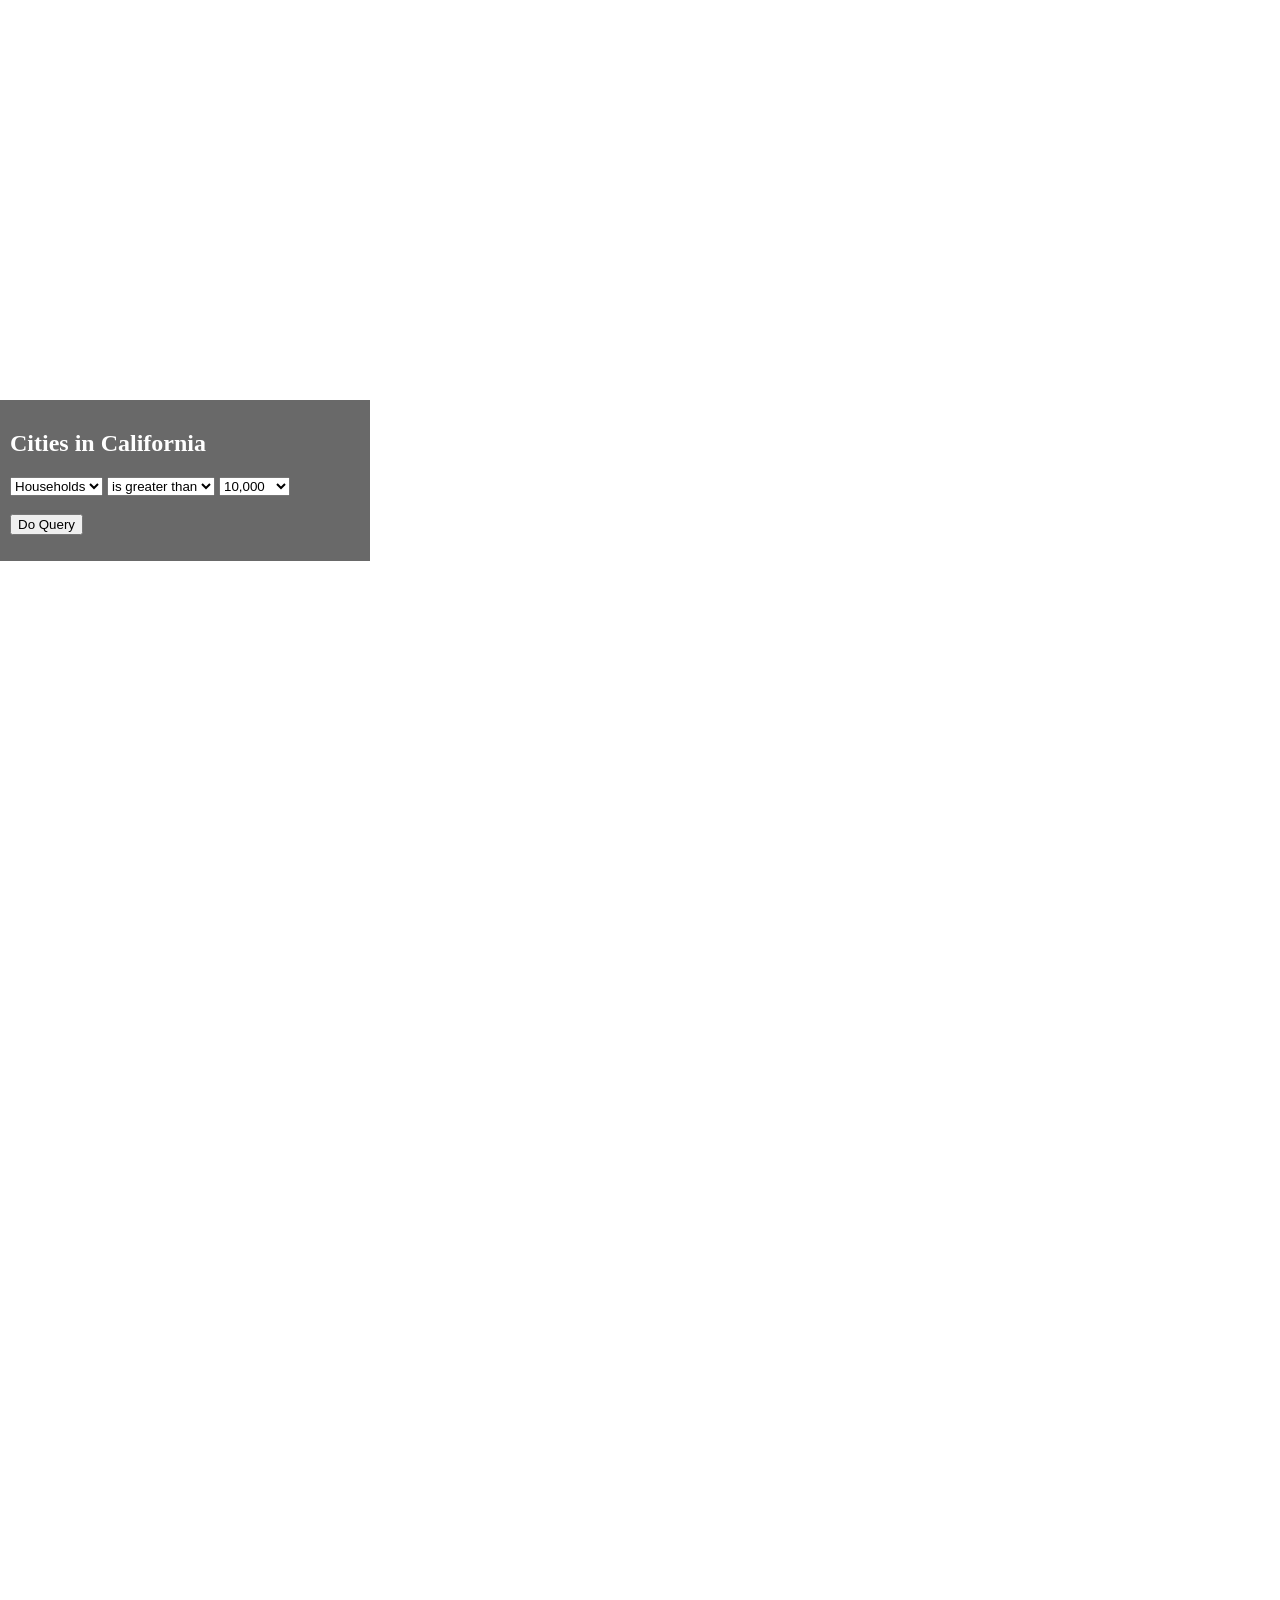
<file: Lab7_homework.html>
<!DOCTYPE html>
<html>
<head>
  <meta charset="utf-8" />
  <meta name="viewport" content = "initial-scale=1, maximum-scale=1, user-scalable=no"/>
  <title> Simple Mapping </title>
  <link rel = "stylesheet" href = "https://js.arcgis.com/4.21/esri/themes/light/main.css"/>
  <script src = "https://js.arcgis.com/4.21/"> </script>
  <style>
    html, body, #viewDiv {
      padding: 0;
      margin: 0;
      height: 100%;
      width: 100%;}
  </style>
  <script>
  require(["esri/Map", "esri/views/MapView", "esri/layers/TileLayer", "esri/layers/MapImageLayer"], function
  (Map, MapView, TileLayer, MapImageLayer) {
    var CitiesRenderer = {
      type: "simple",
      symbol: {
        type: "simple-marker",
        size: 3,
        color: "red",
        style: "circle",
        outline:{
          width: 1,
          color: "red"
        }
      },
      label: "Cities"
    };
    var CitiesLayer = new MapImageLayer({
      url:"https://services.arcgis.com/V6ZHFr6zdgNZuVG0/ArcGIS/rest/services/Hurricanes_and_storms/FeatureServer",
      sublayers: [{
        id: 0,
        renderer: CitiesRenderer,
        opacity: 0.4
      }]
    });
    var TransportationLayer = new TileLayer({
      url: "https://services.arcgis.com/V6ZHFr6zdgNZuVG0/ArcGIS/rest/services/Hurricanes_and_storms/FeatureServer"
    });
    var map = new Map({
      basemap: "oceans",
      layers: [TransportationLayer, CitiesLayer]
    });
    var view = new MapView({
      container: "viewDiv",
      map: map,
      zoom: 10,
      center: [-118.2095, 34.0866]
    });

    view.on("click",eventHandler);
    function eventHandler(event){
      console.log("You just triggered a 'click' event!"); alert("You just triggered a 'click' event!");
    }

  });
</script>
</head>
<body>
  <div id="viewDiv"></div>
</body>
</html>
<!DOCTYPE html>
<html>
<head>
  <meta charset="utf-8" />
  <meta name="viewport" content = "initial-scale=1, maximum-scale=1, user-scalable=no"/>
  <title> Simple Mapping </title>
  <link rel = "stylesheet" href = "https://js.arcgis.com/4.21/esri/themes/light/main.css"/>
  <script src = "https://js.arcgis.com/4.21/"> </script>
  <style>
    html, body, #viewDiv {
      padding: 0;
      margin: 0;
      height: 100%;
      width: 100%;}
  </style>
  <script>
  require(["esri/Map", "esri/views/MapView", "esri/layers/TileLayer", "esri/layers/MapImageLayer"], function
  (Map, MapView, TileLayer, MapImageLayer) {
    var CitiesRenderer = {
      type: "simple",
      symbol: {
        type: "simple-marker",
        size: 3,
        color: "red",
        style: "circle",
        outline:{
          width: 1,
          color: "red"
        }
      },
      label: "Cities"
    };
    var CitiesLayer = new MapImageLayer({
      url:"https://services.arcgis.com/V6ZHFr6zdgNZuVG0/ArcGIS/rest/services/Hurricanes_and_storms/FeatureServer",
      sublayers: [{
        id: 0,
        renderer: CitiesRenderer,
        opacity: 0.4
      }]
    });
    var TransportationLayer = new TileLayer({
      url: "https://services.arcgis.com/V6ZHFr6zdgNZuVG0/ArcGIS/rest/services/Hurricanes_and_storms/FeatureServer""
    });
    var map = new Map({
      basemap: "oceans",
      layers: [TransportationLayer, CitiesLayer]
    });
    var view = new MapView({
      container: "viewDiv",
      map: map,
      zoom: 10,
      center: [-118.2095, 34.0866]
    });
  });
</script>
</head>
<body>
  <div id="viewDiv"></div>
</body>
</html>
<!DOCTYPE html>
<html>
<head>
  <meta charset="utf-8" />
  <meta name="viewport" content = "initial-scale=1, maximum-scale=1, user-scalable=no"/>
  <title> Simple Mapping </title>
  <link rel = "stylesheet" href = "https://js.arcgis.com/4.21/esri/themes/light/main.css"/>
  <script src = "https://js.arcgis.com/4.21/"> </script>
  <style>
    html, body, #viewDiv {
      padding: 0;
      margin: 0;
      height: 100%;
      width: 100%;}
  </style>
  <script>
  require(["esri/Map", "esri/views/MapView", "esri/layers/TileLayer", "esri/layers/MapImageLayer"], function
  (Map, MapView, TileLayer, MapImageLayer) {
    var CitiesRenderer = {
      type: "simple",
      symbol: {
        type: "simple-marker",
        size: 3,
        color: "red",
        style: "circle",
        outline:{
          width: 1,
          color: "red"
        }
      },
      label: "Cities"
    };
    var CitiesLayer = new MapImageLayer({
      url:"https://services.arcgis.com/V6ZHFr6zdgNZuVG0/ArcGIS/rest/services/Hurricanes_and_storms/FeatureServer",
      sublayers: [{
        id: 0,
        renderer: CitiesRenderer,
        opacity: 0.4
      }]
    });
    var TransportationLayer = new TileLayer({
      url: "https://services.arcgis.com/V6ZHFr6zdgNZuVG0/ArcGIS/rest/services/Hurricanes_and_storms/FeatureServer"
    });
    var map = new Map({
      basemap: "oceans",
      layers: [TransportationLayer, CitiesLayer]
    });
    var view = new MapView({
      container: "viewDiv",
      map: map,
      zoom: 10,
      center: [-118.2095, 34.0866]
    });

    var basemapGallery = new BasemapGallery({
    view: view
    });
    view.ui.add(basemapGallery, {position: "top-right"});

    view.on("click",eventHandler);
    function eventHandler(event){
      console.log("You just triggered a 'click' event!"); alert("You just triggered a 'click' event!");
    }

  });
</script>
</head>
<body>
  <div id="viewDiv"></div>
</body>
</html>
<!DOCTYPE html>
<html>
<head>
  <meta charset="utf-8" />
  <meta name="viewport" content = "initial-scale=1, maximum-scale=1, user-scalable=no"/>
  <title> Simple Mapping </title>
  <link rel = "stylesheet" href = "https://js.arcgis.com/4.21/esri/themes/light/main.css"/>
  <script src = "https://js.arcgis.com/4.21/"> </script>
  <style>
    html, body, #viewDiv {
      padding: 0;
      margin: 0;
      height: 100%;
      width: 100%;}
  </style>
  <style>
  html, body, #viewDiv {
    padding: 0;
    margin: 0;
    height: 100%;
    width: 100%;
  }

  #optionsDiv{
    background-color: dimgray;
    color: white;
    padding: 10px;
    width: 350px;
  }

  .esri-popup .esri-popup-header .esri-title {
    font-size: 18px;
    font-weight: bolder;
  }

  .esri-popup .esri-popup-body .esri-popup-content {
    font-size: 14px;
  }
  </style>
  <script>
  require(["esri/Map", "esri/views/MapView", "esri/layers/TileLayer", "esri/layers/MapImageLayer"], function
  (Map, MapView, TileLayer, MapImageLayer) {
    var CitiesRenderer = {
      type: "simple",
      symbol: {
        type: "simple-marker",
        size: 3,
        color: "red",
        style: "circle",
        outline:{
          width: 1,
          color: "red"
        }
      },
      label: "Cities"
    };
    var CitiesLayer = new MapImageLayer({
      url:"https://services.arcgis.com/V6ZHFr6zdgNZuVG0/ArcGIS/rest/services/Hurricanes_and_storms/FeatureServer",
      sublayers: [{
        id: 0,
        renderer: CitiesRenderer,
        opacity: 0.4
      }]
    });
    var TransportationLayer = new TileLayer({
      url: "https://services.arcgis.com/V6ZHFr6zdgNZuVG0/ArcGIS/rest/services/Hurricanes_and_storms/FeatureServer",
    });
    var map = new Map({
      basemap: "oceans",
      layers: [TransportationLayer, CitiesLayer]
    });
    var view = new MapView({
      container: "viewDiv",
      map: map,
      zoom: 10,
      center: [-118.2095, 34.0866]
    });

    var basemapGallery = new BasemapGallery({
    view: view
    });
    view.ui.add(basemapGallery, {position: "top-right"});

    view.when(function(){
      view.ui.add("optionsDiv", "bottom-right");
      on(dom.byId("doBtn"), "click", doQuery);
    });
    var attributeName = dom.byId("attSelect");
    var expressionSign = dom.byId("signSelect");
    var value = dom.byId("valSelect");
    function doQuery(){
      resultsLayer.removeAll();
      params.where = attributeName.value + expressionSign.value + value.value;
      qTask.execute(params).then(getResults).catch(promiseRejected);
    }
    function getResults(response){
      var popResults = arrayUtils.map(
        response.features,
        function(feature){
          feature.popupTemplate = popupTemplate;
          return feature;
        }
      );
      resultsLayer.addMany(popResults);
      view.goTo(popResults).then(function(){
        view.popup.open({
          features: popResults,
          featureMenuOpen: true,
          updateLocationEnabled: true
        });
      });
      dom.byId("printResults").innerHTML = popResults.length + " results found!";
    };
    function promiseRejected(error){
      console.error("Promise rejected: ", error.message," Parameter values: ", attributeName.value,
  expressionSign.value, value.value);
    }
  var popUrl = "https://services.arcgis.com/V6ZHFr6zdgNZuVG0/ArcGIS/rest/services/Hurricanes_and_storms/FeatureServer";
  var popupTemplate = {
    title: "{City}",
    fieldInfos:[
    {
      fieldName: "Population",
      label: "Population",
      format: {
        places: 0,
        digitSeperator: true
      }
    },
    {
      fieldName: "Household",
      label: "Household",
      format: {
        places: 0,
        digitSeperator: true
        }
      }
    ],
    content: "<b>Population:" + "</b> {Population} " + "<br><b>Households:</b> {Household}" + "<br><b>Latitude:</b>
  {Latitude}" + "<br><b>Longitude:</b> {Longitude}"
  };
  var resultsLayer = new GraphicsLayer();
  var qTask = new QueryTask({ url: popUrl });
  var params = new Query({ returnGeometry: true, outFields: ["*"] });
  });
</script>
</head>
<body>
  <div id="viewDiv"></div>
<div class="esri-widget" id="optionsDiv">
<h2>Cities in California</h2>
<select class="esri-widget" id="attSelect">
  <option value="Population">Population</option>
  <option value="Household" selected>Households</option>
</select>
<select class="esri-widget" id="signSelect">
<option value="&gt;">is greater than</option>
<option value="&lt;">is less than</option>
</select>
<select class="esri-widget" id="valSelect">
  <option value="10000">10,000</option>
  <option value="50000">50,000</option>
  <option value="100000">100,000</option>
  <option value="150000">150,000</option>
  <option value="200000">200,000</option>
</select>
<br>
<br>
<button class="esri-widget" id="doBtn">Do Query</button>
<br>
<p><span id="printResults"></span></p>
</div>
</body>
</html>
<!DOCTYPE html>
<html>
<head>
  <meta charset="utf-8" />
  <meta name="viewport" content = "initial-scale=1, maximum-scale=1, user-scalable=no"/>
  <title> Simple Mapping </title>
  <link rel = "stylesheet" href = "https://js.arcgis.com/4.21/esri/themes/light/main.css"/>
  <script src = "https://js.arcgis.com/4.21/"> </script>
  <style>
    html, body, #viewDiv {
      padding: 0;
      margin: 0;
      height: 100%;
      width: 100%;}
  </style>
  <script>
    require(["esri/Map", "esri/views/MapView"], (Map, MapView) => {
      const map = new Map({
        basemap: "dark-gray-vector",
      });
      const view = new MapView ({
        container: "viewDiv",
        map: map,
        zoom: 5,
        center: [-83.114, 36.921]
      });
    });
  </script>
</head>
<body>
  <div id="viewDiv"></div>
</body>
</html>
<!DOCTYPE html>
<html>
<head>
  <meta charset="utf-8" />
  <meta name="viewport" content = "initial-scale=1, maximum-scale=1, user-scalable=no"/>
  <title> Simple Mapping </title>
  <link rel = "stylesheet" href = "https://js.arcgis.com/4.21/esri/themes/light/main.css"/>
  <script src = "https://js.arcgis.com/4.21/"> </script>
  <style>
    html, body, #viewDiv {
      padding: 0;
      margin: 0;
      height: 100%;
      width: 100%;}
  </style>
  <script>
  require(["esri/Map", "esri/views/MapView", "esri/layers/TileLayer"], function (Map, MapView, TileLayer) {
    var TransportationLayer = new TileLayer({
      url: "https://services.arcgis.com/V6ZHFr6zdgNZuVG0/ArcGIS/rest/services/Hurricanes_and_storms/FeatureServer"
    });

    var map = new Map({
      basemap: "oceans",
      layers: [TransportationLayer]
    });

    var view = new MapView({
      container: "viewDiv",
      map: map,
      zoom: 10,
      center: [-118.2095, 34.0866]
    });
  });
  </script>
</head>
<body>
  <div id="viewDiv"></div>
</body>
</html>
</file>
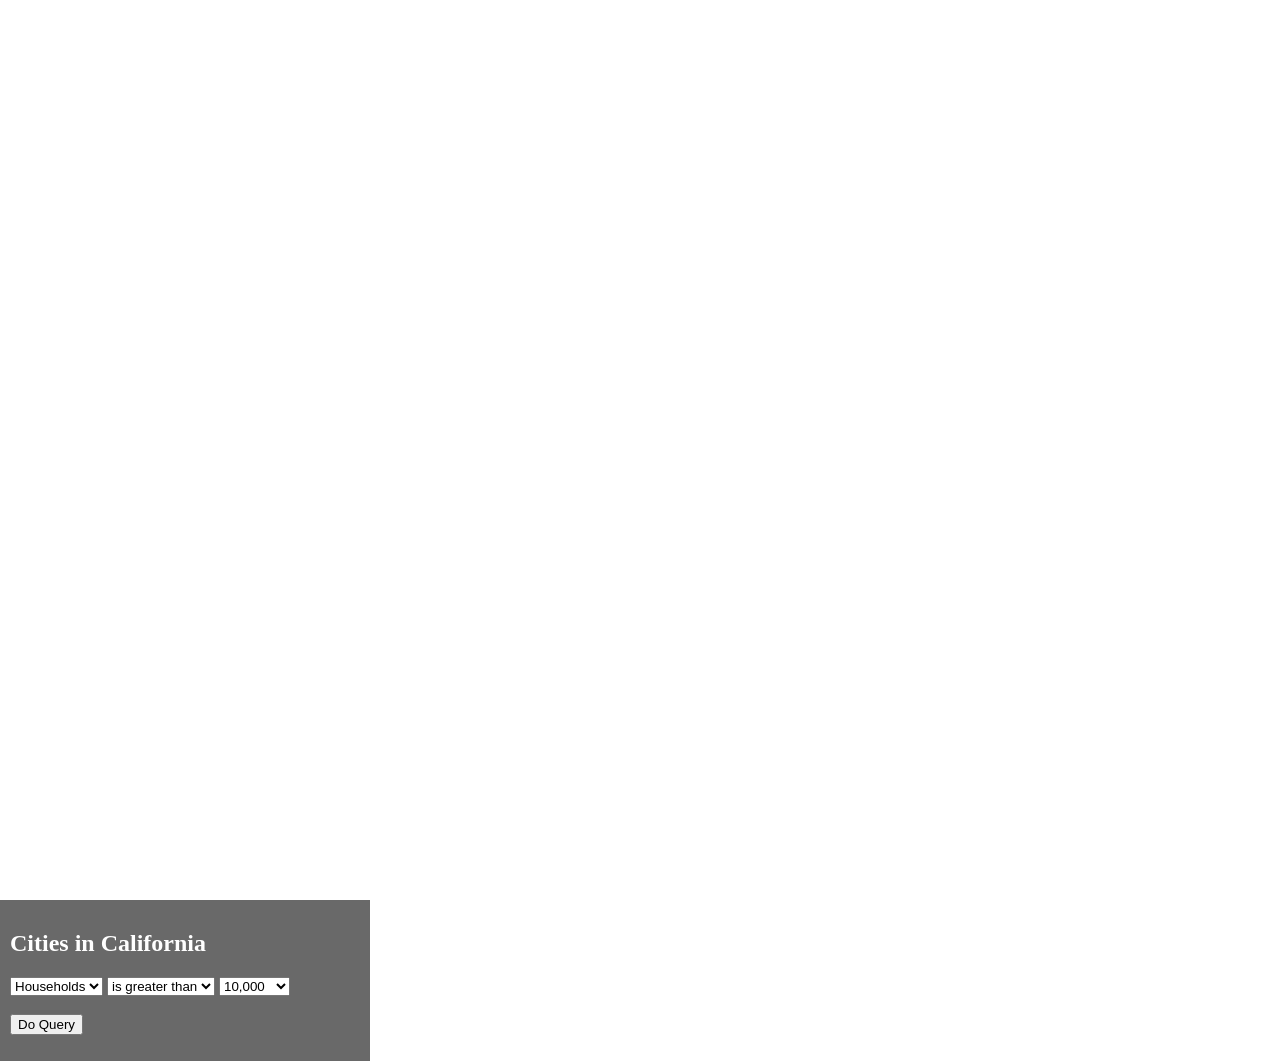
<file: query_task.html>
<!DOCTYPE html>
<html>
<head>
  <meta charset="utf-8" />
  <meta name="viewport" content = "initial-scale=1, maximum-scale=1, user-scalable=no"/>
  <title> Simple Mapping </title>
  <link rel = "stylesheet" href = "https://js.arcgis.com/4.21/esri/themes/light/main.css"/>
  <script src = "https://js.arcgis.com/4.21/"> </script>
  <style>
    html, body, #viewDiv {
      padding: 0;
      margin: 0;
      height: 100%;
      width: 100%;}
  </style>
  <style>
  html, body, #viewDiv {
    padding: 0;
    margin: 0;
    height: 100%;
    width: 100%;
  }

  #optionsDiv{
    background-color: dimgray;
    color: white;
    padding: 10px;
    width: 350px;
  }

  .esri-popup .esri-popup-header .esri-title {
    font-size: 18px;
    font-weight: bolder;
  }

  .esri-popup .esri-popup-body .esri-popup-content {
    font-size: 14px;
  }
  </style>
  <script>
  require(["esri/Map", "esri/views/MapView", "esri/layers/TileLayer", "esri/layers/MapImageLayer"], function
  (Map, MapView, TileLayer, MapImageLayer) {
    var CitiesRenderer = {
      type: "simple",
      symbol: {
        type: "simple-marker",
        size: 3,
        color: "red",
        style: "circle",
        outline:{
          width: 1,
          color: "red"
        }
      },
      label: "Cities"
    };
    var CitiesLayer = new MapImageLayer({
      url:"https://sampleserver6.arcgisonline.com/arcgis/rest/services/USA/MapServer",
      sublayers: [{
        id: 0,
        renderer: CitiesRenderer,
        opacity: 0.4
      }]
    });
    var TransportationLayer = new TileLayer({
      url: "https://services.arcgisonline.com/ArcGIS/rest/services/Reference/World_Transportation/MapServer"
    });
    var map = new Map({
      basemap: "oceans",
      layers: [TransportationLayer, CitiesLayer]
    });
    var view = new MapView({
      container: "viewDiv",
      map: map,
      zoom: 10,
      center: [-118.2095, 34.0866]
    });

    var basemapGallery = new BasemapGallery({
    view: view
    });
    view.ui.add(basemapGallery, {position: "top-right"});

    view.when(function(){
      view.ui.add("optionsDiv", "bottom-right");
      on(dom.byId("doBtn"), "click", doQuery);
    });
    var attributeName = dom.byId("attSelect");
    var expressionSign = dom.byId("signSelect");
    var value = dom.byId("valSelect");
    function doQuery(){
      resultsLayer.removeAll();
      params.where = attributeName.value + expressionSign.value + value.value;
      qTask.execute(params).then(getResults).catch(promiseRejected);
    }
    function getResults(response){
      var popResults = arrayUtils.map(
        response.features,
        function(feature){
          feature.popupTemplate = popupTemplate;
          return feature;
        }
      );
      resultsLayer.addMany(popResults);
      view.goTo(popResults).then(function(){
        view.popup.open({
          features: popResults,
          featureMenuOpen: true,
          updateLocationEnabled: true
        });
      });
      dom.byId("printResults").innerHTML = popResults.length + " results found!";
    };
    function promiseRejected(error){
      console.error("Promise rejected: ", error.message," Parameter values: ", attributeName.value,
  expressionSign.value, value.value);
    }
  var popUrl = "https://services.arcgis.com/V6ZHFr6zdgNZuVG0/ArcGIS/rest/services/CaliforniaCities/FeatureServer/0";
  var popupTemplate = {
    title: "{City}",
    fieldInfos:[
    {
      fieldName: "Population",
      label: "Population",
      format: {
        places: 0,
        digitSeperator: true
      }
    },
    {
      fieldName: "Household",
      label: "Household",
      format: {
        places: 0,
        digitSeperator: true
        }
      }
    ],
    content: "<b>Population:" + "</b> {Population} " + "<br><b>Households:</b> {Household}" + "<br><b>Latitude:</b>
  {Latitude}" + "<br><b>Longitude:</b> {Longitude}"
  };
  var resultsLayer = new GraphicsLayer();
  var qTask = new QueryTask({ url: popUrl });
  var params = new Query({ returnGeometry: true, outFields: ["*"] });
  });
</script>
</head>
<body>
  <div id="viewDiv"></div>
<div class="esri-widget" id="optionsDiv">
<h2>Cities in California</h2>
<select class="esri-widget" id="attSelect">
  <option value="Population">Population</option>
  <option value="Household" selected>Households</option>
</select>
<select class="esri-widget" id="signSelect">
<option value="&gt;">is greater than</option>
<option value="&lt;">is less than</option>
</select>
<select class="esri-widget" id="valSelect">
  <option value="10000">10,000</option>
  <option value="50000">50,000</option>
  <option value="100000">100,000</option>
  <option value="150000">150,000</option>
  <option value="200000">200,000</option>
</select>
<br>
<br>
<button class="esri-widget" id="doBtn">Do Query</button>
<br>
<p><span id="printResults"></span></p>
</div>
</body>
</html>
</file>
